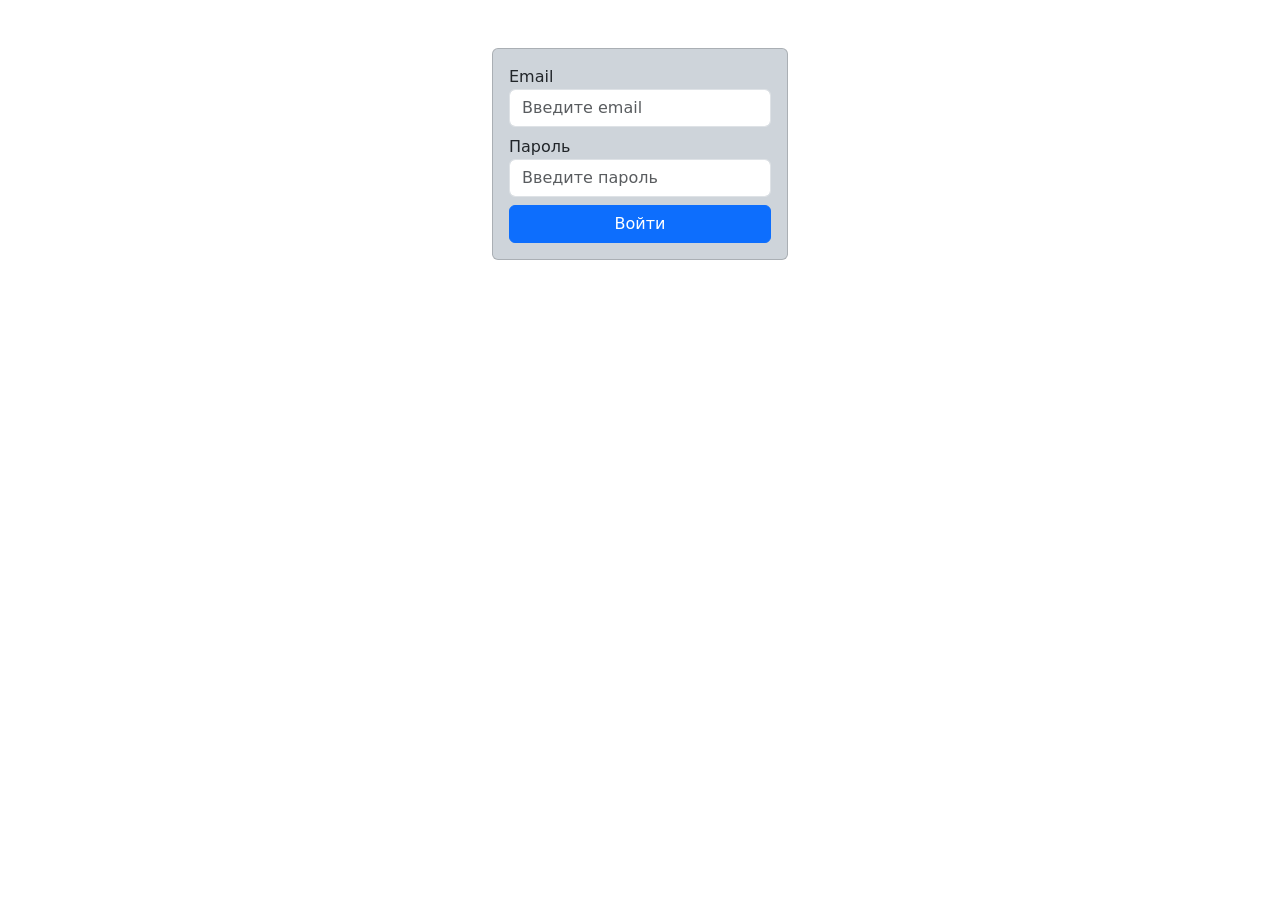
<file: eshop.WebApi/wwwroot/login.html>
<!DOCTYPE html>
<html lang="ru">
<head>
    <meta charset='utf-8'/>
    <title>Eshop Login</title>
    <link href="https://cdn.jsdelivr.net/npm/bootstrap@5.3.3/dist/css/bootstrap.min.css" rel="stylesheet"
          integrity="sha384-QWTKZyjpPEjISv5WaRU9OFeRpok6YctnYmDr5pNlyT2bRjXh0JMhjY6hW+ALEwIH" crossorigin="anonymous">
    <link rel="stylesheet" href="https://cdn.jsdelivr.net/npm/bootstrap-icons@1.11.3/font/bootstrap-icons.min.css">
</head>
<body>
<div class="container w-25 m-auto pt-5">
    <form method='post' action="/login">
        <div class="container d-flex flex-column gap-2 p-3 bg-dark-subtle card">
            <div class="form-group">
                <label for="email">Email</label>
                <input type="email" class="form-control" id="email" name="email" aria-describedby="emailHelp"
                       placeholder="Введите email">
            </div>
            <div class="form-group">
                <label for="password">Пароль</label>
                <input type="password" class="form-control" id="password" name="password" placeholder="Введите пароль">
            </div>
            <button type="submit" class="btn btn-primary">Войти</button>
        </div>
    </form>
</div>
</body>
</html>
</file>
